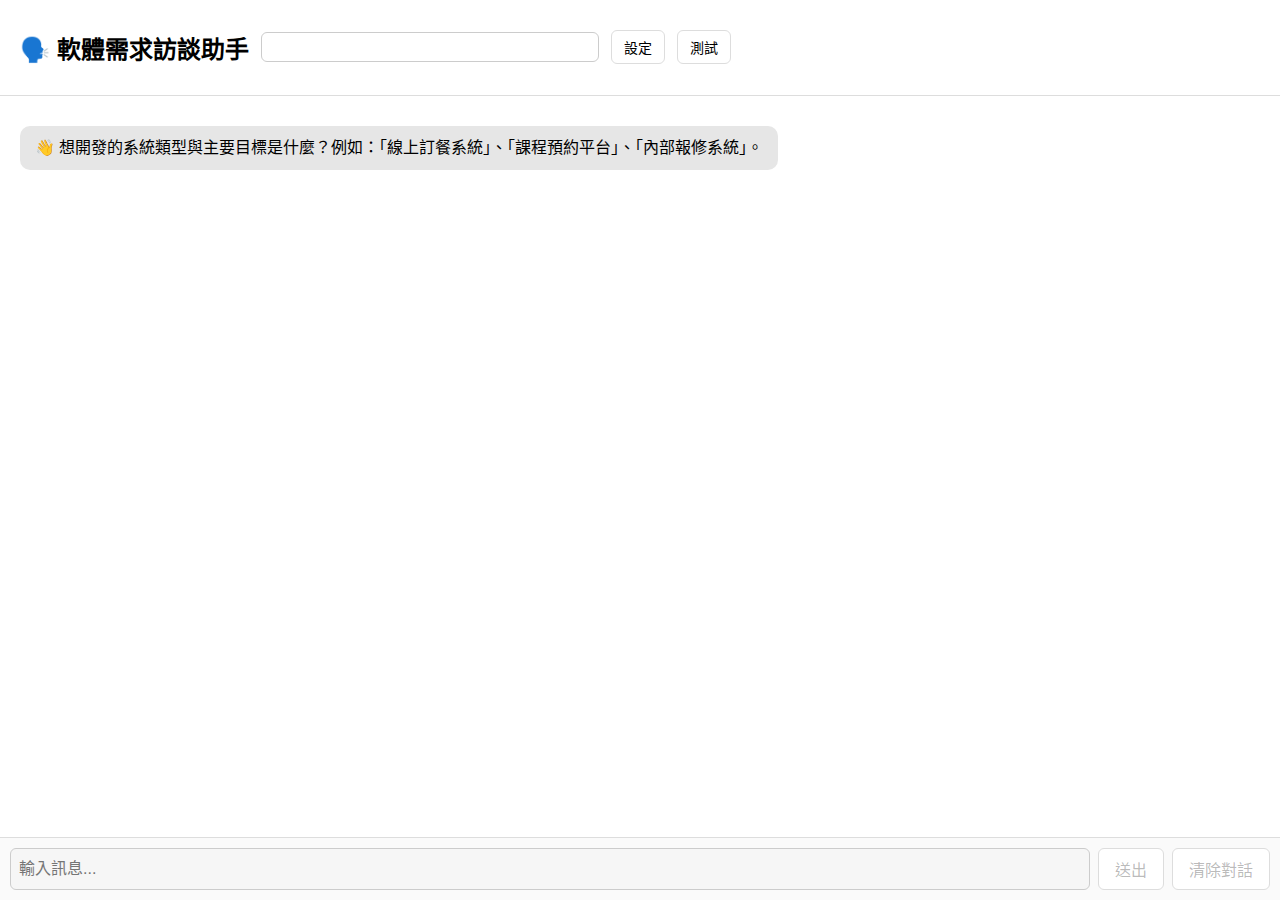
<file: frontend/index.html>
<!DOCTYPE html>
<html lang="zh-TW">
  <head>
    <meta charset="UTF-8" />
    <title>軟體需求訪談助手</title>
    <link rel="stylesheet" href="style.css" />
  </head>
  <body>
    <header>
      <h2>🗣️ 軟體需求訪談助手</h2>
      <input id="key" type="password" />
      <button id="setKey">設定</button>
      <button id="testKey">測試</button>
      <span id="keyStatus" class="status"></span>
    </header>

    <div id="chat"></div>

    <div id="input-area">
      <input id="input" type="text" placeholder="輸入訊息..." disabled />
      <button id="send" disabled>送出</button>
      <button id="clear" disabled title="清除整段對話並重新開始">
        清除對話
      </button>
    </div>

    <!-- 浮上框 -->
    <div id="toast">
      <div class="title"></div>
      <div class="body"></div>
    </div>

    <script src="app.js" defer></script>
  </body>
</html>
</file>
<file: frontend/style.css>
body {
  font-family: sans-serif;
  background: #f2f2f2;
  margin: 0;
  display: flex;
  flex-direction: column;
  height: 100vh;
}
header {
  background: #ffffff;
  border-bottom: 1px solid #ddd;
  padding: 10px 20px;
  display: flex;
  align-items: center;
  gap: 12px;
  flex-wrap: wrap;
}
header input {
  width: 320px;
  padding: 6px 8px;
  font-size: 14px;
  border: 1px solid #ccc;
  border-radius: 6px;
}
header button {
  padding: 6px 12px;
  font-size: 14px;
  border-radius: 6px;
  border: 1px solid #ddd;
  background: #fff;
  cursor: pointer;
}
header button:disabled {
  opacity: 0.6;
  cursor: not-allowed;
}
.status {
  color: #666;
  font-size: 12px;
}

#chat {
  flex: 1;
  overflow-y: auto;
  padding: 20px;
  background: #fff;
  display: flex;
  flex-direction: column;
}
.msg {
  margin: 10px 0;
  max-width: 80%;
  padding: 10px 15px;
  border-radius: 10px;
  line-height: 1.5;
  white-space: pre-wrap;
  word-break: break-word;
}
.user {
  background: #d1f5d3;
  align-self: flex-end;
  text-align: right;
}
.bot {
  background: #e6e6e6;
  align-self: flex-start;
}

#input-area {
  display: flex;
  padding: 10px;
  background: #fafafa;
  border-top: 1px solid #ddd;
  gap: 8px;
}
#input {
  flex: 1;
  padding: 8px;
  font-size: 16px;
  border-radius: 6px;
  border: 1px solid #ccc;
}
#send,
#clear {
  padding: 8px 16px;
  font-size: 16px;
  border-radius: 6px;
  border: 1px solid #ddd;
  background: #fff;
}

/* 浮上框（toast） */
#toast {
  position: fixed;
  right: 20px;
  bottom: 20px;
  z-index: 2000;
  display: none;
  min-width: 220px;
  max-width: 360px;
  background: #fff;
  border: 1px solid #ddd;
  border-radius: 10px;
  padding: 12px 14px;
  box-shadow: 0 10px 30px rgba(0, 0, 0, 0.12);
  font-size: 14px;
}
#toast.success {
  border-color: #34a853;
}
#toast.error {
  border-color: #ea4335;
}
#toast .title {
  font-weight: bold;
  margin-bottom: 6px;
}
</file>
